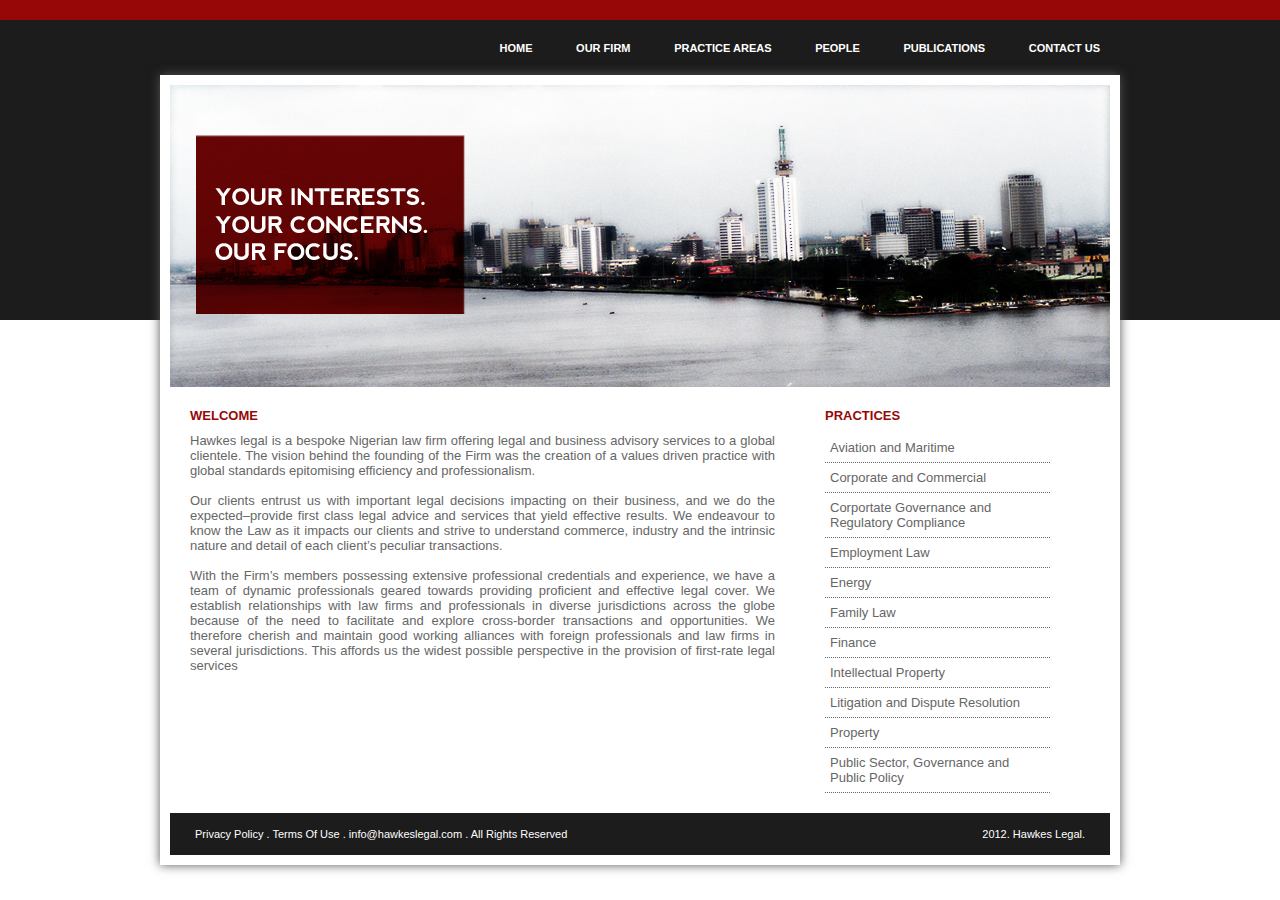
<file: index.html>
<!DOCTYPE html>

<html lang="en">
<head>
<meta charset="utf-8" />
<meta name="author" content="" />
<meta name="copyright" content="" />
<meta name="description" content="" />
<meta name="keywords" content="" /> 
<link rel="Shortcut Icon" href="favicon.ico" />
<link rel="icon" href="favicon.ico" type="image/x-icon" />

<link rel="stylesheet" href="style.css" type="text/css" />

<script src="js/jquery.js"></script>
<script src="js/slides.js"></script>

<title>Hawkes Legal website</title>


<script>
  $(function(){
    $('#slides').slides({
      preload: true,
      preloadImage: 'images/loading.gif',
      play: 3000,
      pause: 2500,
      hoverPause: true,
      slideSpeed: 350,
      fadeEasing: "easeOutQuad",
      effect: 'slide, fade'
    });
  });
</script>

</head>

<body>
    <div class="_back_magic"></div>

    <div class="_bg_ox_red top_stripe"></div>
    <div class="_content">
        <div class="header">
            <div class="logo"></div>
            <div class="nav">
                <ul>
                    <li><a href="index.html">home</a></li>
                    <li><a href="firm.html">our firm</a></li>
                    <li><a href="practice.html">practice areas</a></li>
                    <li><a href="people.html">people</a></li>
                    <li><a href="publications.html">publications</a></li>
                    <li><a href="#">contact us</a></li>
                </ul>
            </div>
            <div class="clear"></div>
        </div>
        <div class="_page_content">

            <div id="slides">
                <div class="slides_container">
                    <img src="images/_home_banner.jpg" />
                    <img src="images/_home_banner_ii.jpg" />
                    <img src="images/_home_banner.jpg" />
                </div>
            </div>

            <div class="spacer"></div>
            <div class="_padding_wings_20">

                <div class="pull_left _page_content_main">
                    <div class="topic_header">welcome</div>
                    <div class="topic_content">
                        Hawkes legal is a bespoke Nigerian law firm offering legal and business advisory services to a global clientele.
                        The vision behind the founding of the Firm was the creation of a values driven practice with global standards epitomising efficiency and professionalism. 
                        <br /><br />

                        Our clients entrust us with important legal decisions impacting on their business, 
                        and we do the expected–provide first class legal advice and services that yield effective results. 
                        We endeavour to know the Law as it impacts our clients and strive to understand commerce, industry 
                        and the intrinsic nature and detail of each client’s peculiar transactions.
                        <br /><br />

                        With the Firm’s members possessing extensive professional credentials and experience, 
                        we have a team of dynamic professionals geared towards providing proficient and effective legal cover.
                        We establish relationships with law firms and professionals in diverse jurisdictions across the globe because of 
                        the need to facilitate and explore cross-border transactions and opportunities. 
                        We therefore cherish and maintain good working alliances with foreign professionals and law firms in several jurisdictions. 
                        This affords us the widest possible perspective in the provision of first-rate legal services
                    </div>
                </div>

                <div class="pull_left _page_content_links _margin_left_50">
                    <div class="topic_header">practices</div>
                    <div class="topic_content">
                        <ul>
                            <li><a href="aviation.html">Aviation and Maritime</a></li>
                            <li><a href="#">Corporate and Commercial</a></li>
                            <li><a href="#">Corportate Governance and Regulatory Compliance</a></li>
                            <li><a href="#">Employment Law</a></li>
                            <li><a href="#">Energy</a></li>
                            <li><a href="#">Family Law</a></li>
                            <li><a href="#">Finance</a></li>
                            <li><a href="#">Intellectual Property</a></li>
                            <li><a href="#">Litigation and Dispute Resolution</a></li>
                            <li><a href="#">Property</a></li>
                            <li><a href="#">Public Sector, Governance and Public Policy</a></li>
                        </ul>
                    </div>
                </div>

                <div class="clear"></div>
            </div>
            
            

            <div class="footer">
                <div class="pull_left">
                    <a href="#">Privacy Policy</a> . <a href="#">Terms Of Use</a> . <a href="mailto://info@hawkeslegal.com">info@hawkeslegal.com</a> . <a href="#">All Rights Reserved</a>          
                </div>
                <div class="pull_right">2012. Hawkes Legal.</div>
                <div class="clear"></div>
            </div>
        </div>
    </div>
</body>
</html>
</file>
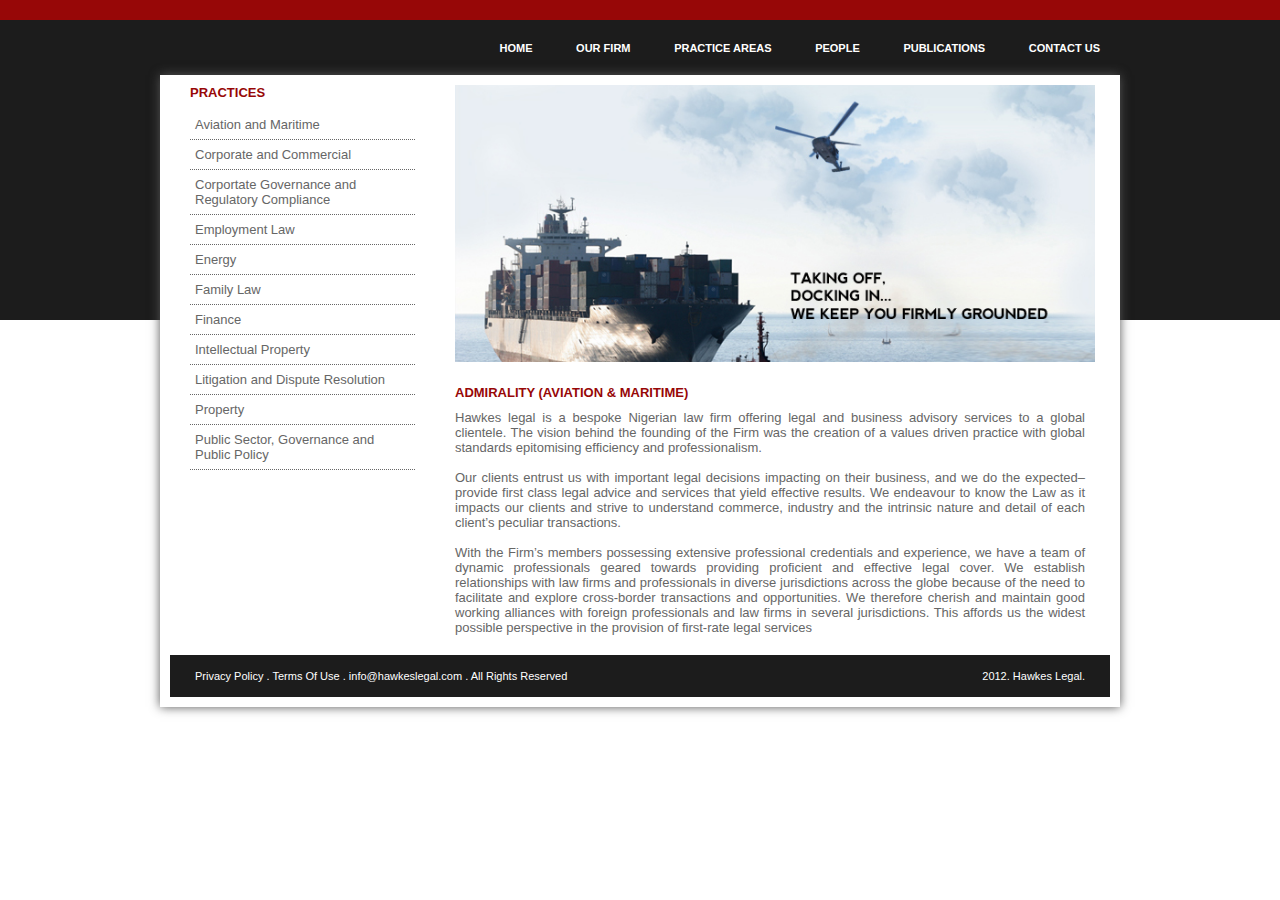
<file: aviation.html>
<!DOCTYPE html>

<html lang="en">
<head>
<meta charset="utf-8" />
<meta name="author" content="" />
<meta name="copyright" content="" />
<meta name="description" content="" />
<meta name="keywords" content="" /> 
<link rel="Shortcut Icon" href="favicon.ico" />
<link rel="icon" href="favicon.ico" type="image/x-icon" />

<link rel="stylesheet" href="style.css" type="text/css" />

<script src="js/jquery.js"></script>
<script src="js/slides.js"></script>

<title>Hawkes Legal website</title>

</head>

<body>
    <div class="_back_magic"></div>

    <div class="_bg_ox_red top_stripe"></div>
    <div class="_content">
        <div class="header">
            <div class="logo"></div>
            <div class="nav">
                <ul>
                    <li><a href="index.html">home</a></li>
                    <li><a href="firm.html">our firm</a></li>
                    <li><a href="practice.html">practice areas</a></li>
                    <li><a href="people.html">people</a></li>
                    <li><a href="publications.html">publications</a></li>
                    <li><a href="#">contact us</a></li>
                </ul>
            </div>
            <div class="clear"></div>
        </div>
        <div class="_page_content">
            <div class="_padding_wings_20">

                <div class="pull_left _page_content_links">
                    <div class="topic_header">practices</div>
                    <div class="topic_content">
                        <ul>
                            <li><a href="#">Aviation and Maritime</a></li>
                            <li><a href="#">Corporate and Commercial</a></li>
                            <li><a href="#">Corportate Governance and Regulatory Compliance</a></li>
                            <li><a href="#">Employment Law</a></li>
                            <li><a href="#">Energy</a></li>
                            <li><a href="#">Family Law</a></li>
                            <li><a href="#">Finance</a></li>
                            <li><a href="#">Intellectual Property</a></li>
                            <li><a href="#">Litigation and Dispute Resolution</a></li>
                            <li><a href="#">Property</a></li>
                            <li><a href="#">Public Sector, Governance and Public Policy</a></li>
                        </ul>
                    </div>
                </div>

                <div class="pull_left _page_content_main_70 _margin_left_40">
                    <img src="images/_hawkes_maritime_banner.jpg" class="_page_content_banner_inner" />

                    <div class="spacer"></div>
                    <div class="topic_header">ADMIRALITY (AVIATION & MARITIME)</div>
                    <div class="topic_content">
                        Hawkes legal is a bespoke Nigerian law firm offering legal and business advisory services to a global clientele.
                        The vision behind the founding of the Firm was the creation of a values driven practice with global standards epitomising efficiency and professionalism. 
                        <br /><br />

                        Our clients entrust us with important legal decisions impacting on their business, 
                        and we do the expected–provide first class legal advice and services that yield effective results. 
                        We endeavour to know the Law as it impacts our clients and strive to understand commerce, industry 
                        and the intrinsic nature and detail of each client’s peculiar transactions.
                        <br /><br />

                        With the Firm’s members possessing extensive professional credentials and experience, 
                        we have a team of dynamic professionals geared towards providing proficient and effective legal cover.
                        We establish relationships with law firms and professionals in diverse jurisdictions across the globe because of 
                        the need to facilitate and explore cross-border transactions and opportunities. 
                        We therefore cherish and maintain good working alliances with foreign professionals and law firms in several jurisdictions. 
                        This affords us the widest possible perspective in the provision of first-rate legal services
                    </div>
                </div>

                <div class="clear"></div>
            </div>
            
            

            <div class="footer">
                <div class="pull_left">
                    <a href="#">Privacy Policy</a> . <a href="#">Terms Of Use</a> . <a href="mailto://info@hawkeslegal.com">info@hawkeslegal.com</a> . <a href="#">All Rights Reserved</a>          
                </div>
                <div class="pull_right">2012. Hawkes Legal.</div>
                <div class="clear"></div>
            </div>
        </div>
    </div>
</body>
</html>
</file>
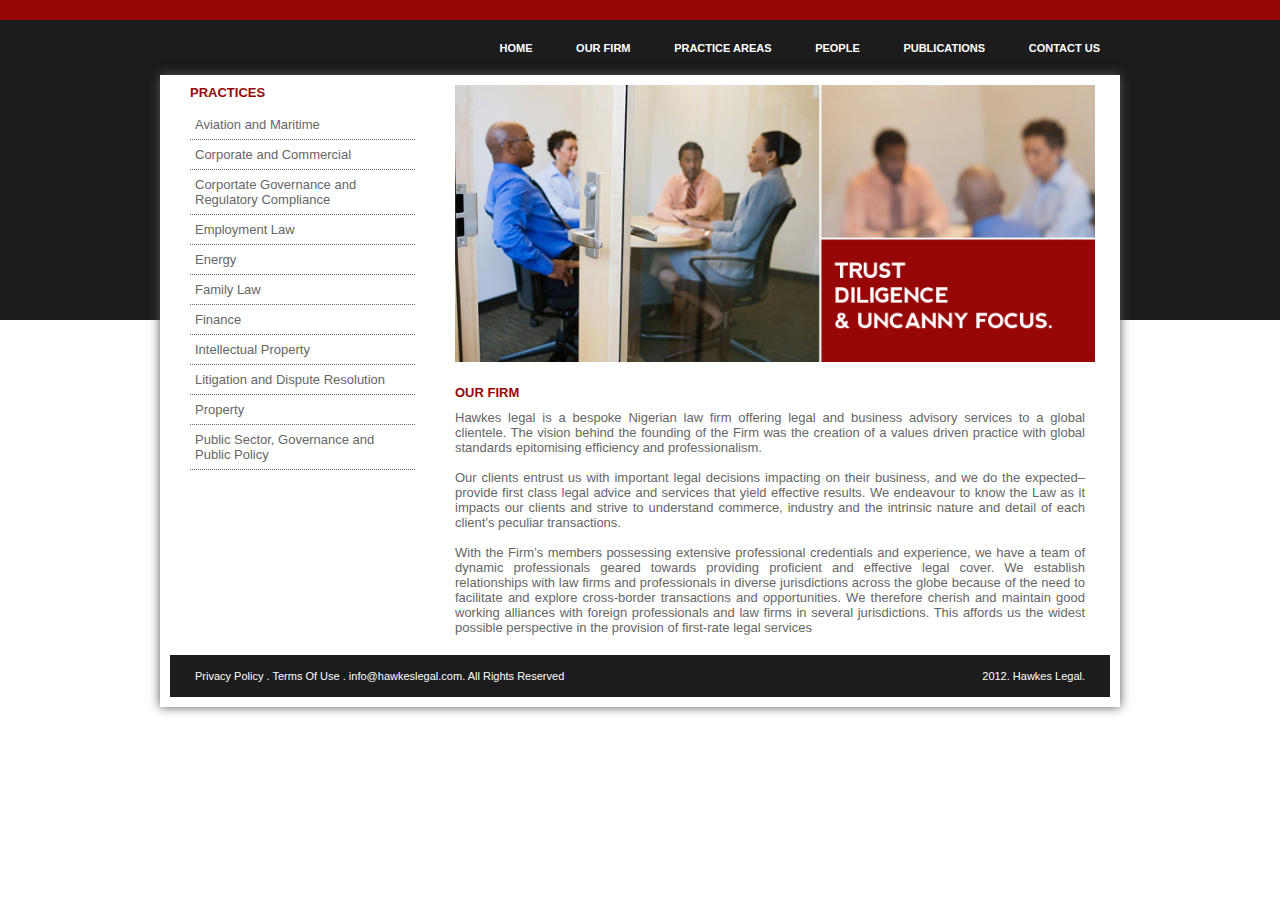
<file: firm.html>
<!DOCTYPE html>

<html lang="en">
<head>
<meta charset="utf-8" />
<meta name="author" content="" />
<meta name="copyright" content="" />
<meta name="description" content="" />
<meta name="keywords" content="" /> 
<link rel="Shortcut Icon" href="favicon.ico" />
<link rel="icon" href="favicon.ico" type="image/x-icon" />

<link rel="stylesheet" href="style.css" type="text/css" />

<script src="js/jquery.js"></script>
<script src="js/slides.js"></script>

<title>Hawkes Legal website</title>

</head>

<body>
    <div class="_back_magic"></div>

    <div class="_bg_ox_red top_stripe"></div>
    <div class="_content">
        <div class="header">
            <div class="logo"></div>
            <div class="nav">
                <ul>
                    <li><a href="index.html">home</a></li>
                    <li><a href="firm.html">our firm</a></li>
                    <li><a href="practice.html">practice areas</a></li>
                    <li><a href="people.html">people</a></li>
                    <li><a href="publications.html">publications</a></li>
                    <li><a href="#">contact us</a></li>
                </ul>
            </div>
            <div class="clear"></div>
        </div>
        <div class="_page_content">
            <div class="_padding_wings_20">

                <div class="pull_left _page_content_links">
                    <div class="topic_header">practices</div>
                    <div class="topic_content">
                        <ul>
                            <li><a href="aviation.html">Aviation and Maritime</a></li>
                            <li><a href="#">Corporate and Commercial</a></li>
                            <li><a href="#">Corportate Governance and Regulatory Compliance</a></li>
                            <li><a href="#">Employment Law</a></li>
                            <li><a href="#">Energy</a></li>
                            <li><a href="#">Family Law</a></li>
                            <li><a href="#">Finance</a></li>
                            <li><a href="#">Intellectual Property</a></li>
                            <li><a href="#">Litigation and Dispute Resolution</a></li>
                            <li><a href="#">Property</a></li>
                            <li><a href="#">Public Sector, Governance and Public Policy</a></li>
                        </ul>
                    </div>
                </div>

                <div class="pull_left _page_content_main_70 _margin_left_40">
                    <img src="images/_our_firm_banner.jpg" class="_page_content_banner_inner" />

                    <div class="spacer"></div>
                    <div class="topic_header">OUR FIRM</div>
                    <div class="topic_content">
                        Hawkes legal is a bespoke Nigerian law firm offering legal and business advisory services to a global clientele.
                        The vision behind the founding of the Firm was the creation of a values driven practice with global standards epitomising efficiency and professionalism. 
                        <br /><br />

                        Our clients entrust us with important legal decisions impacting on their business, 
                        and we do the expected–provide first class legal advice and services that yield effective results. 
                        We endeavour to know the Law as it impacts our clients and strive to understand commerce, industry 
                        and the intrinsic nature and detail of each client’s peculiar transactions.
                        <br /><br />

                        With the Firm’s members possessing extensive professional credentials and experience, 
                        we have a team of dynamic professionals geared towards providing proficient and effective legal cover.
                        We establish relationships with law firms and professionals in diverse jurisdictions across the globe because of 
                        the need to facilitate and explore cross-border transactions and opportunities. 
                        We therefore cherish and maintain good working alliances with foreign professionals and law firms in several jurisdictions. 
                        This affords us the widest possible perspective in the provision of first-rate legal services
                    </div>
                </div>

                <div class="clear"></div>
            </div>
            
            

            <div class="footer">
                <div class="pull_left">
                    <a href="#">Privacy Policy</a> . <a href="#">Terms Of Use</a> . <a href="mailto://info@hawkeslegal.com">info@hawkeslegal.com</a>.  <a href="#">All Rights Reserved</a>          
                </div>
                <div class="pull_right">2012. Hawkes Legal. </div>
                <div class="clear"></div>
            </div>
        </div>
    </div>
</body>
</html>
</file>
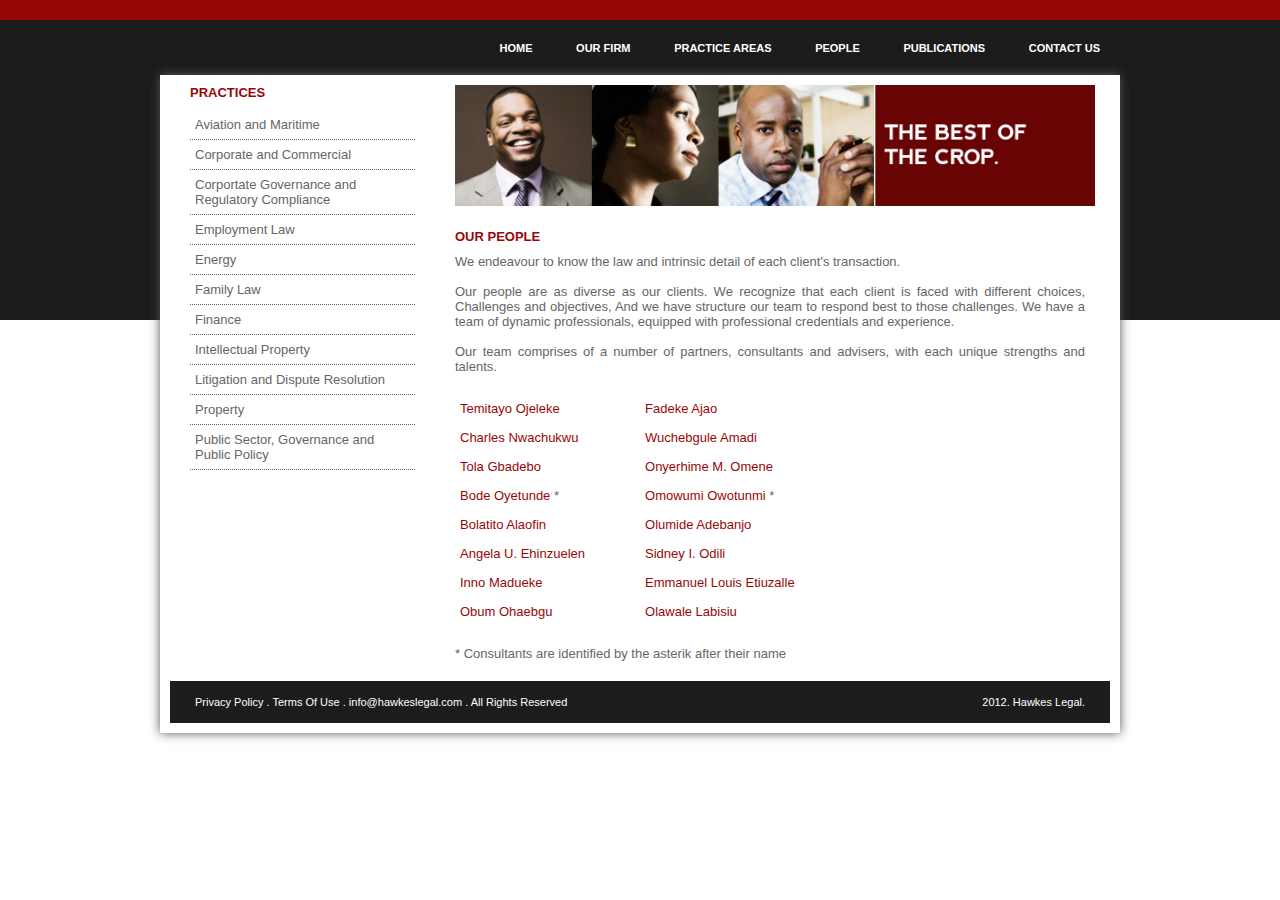
<file: people.html>
<!DOCTYPE html>

<html lang="en">
<head>
<meta charset="utf-8" />
<meta name="author" content="" />
<meta name="copyright" content="" />
<meta name="description" content="" />
<meta name="keywords" content="" /> 
<link rel="Shortcut Icon" href="favicon.ico" />
<link rel="icon" href="favicon.ico" type="image/x-icon" />

<link rel="stylesheet" href="style.css" type="text/css" />

<script src="js/jquery.js"></script>
<script src="js/slides.js"></script>

<title>Hawkes Legal website</title>

</head>

<body>
    <div class="_back_magic"></div>

    <div class="_bg_ox_red top_stripe"></div>
    <div class="_content">
        <div class="header">
            <div class="logo"></div>
            <div class="nav">
                <ul>
                    <li><a href="index.html">home</a></li>
                    <li><a href="firm.html">our firm</a></li>
                    <li><a href="practice.html">practice areas</a></li>
                    <li><a href="people.html">people</a></li>
                    <li><a href="publications.html">publications</a></li>
                    <li><a href="#">contact us</a></li>
                </ul>
            </div>
            <div class="clear"></div>
        </div>
        <div class="_page_content">
            <div class="_padding_wings_20">

                <div class="pull_left _page_content_links">
                    <div class="topic_header">practices</div>
                    <div class="topic_content">
                        <ul>
                            <li><a href="aviation.html">Aviation and Maritime</a></li>
                            <li><a href="#">Corporate and Commercial</a></li>
                            <li><a href="#">Corportate Governance and Regulatory Compliance</a></li>
                            <li><a href="#">Employment Law</a></li>
                            <li><a href="#">Energy</a></li>
                            <li><a href="#">Family Law</a></li>
                            <li><a href="#">Finance</a></li>
                            <li><a href="#">Intellectual Property</a></li>
                            <li><a href="#">Litigation and Dispute Resolution</a></li>
                            <li><a href="#">Property</a></li>
                            <li><a href="#">Public Sector, Governance and Public Policy</a></li>
                        </ul>
                    </div>
                </div>

                <div class="pull_left _page_content_main_70 _margin_left_40">
                    <img src="images/_people_banner.jpg" class="_page_content_banner_inner" />

                    <div class="spacer"></div>
                    <div class="topic_header">OUR PEOPLE</div>
                    <div class="topic_content">
                        We endeavour to know the law and intrinsic detail of each client's transaction.
                        <br /><br />

                        Our people are as diverse as our clients. We recognize that each client is faced with different choices,
                        Challenges and objectives, And we have structure our team to respond best to those challenges. We have a team of dynamic
                        professionals, equipped with professional credentials and experience.
                        <br /><br />

                        Our team comprises of a number of partners, consultants and advisers, with each unique strengths and talents.

                        <div class="spacer"></div>
                        <div id="people">
                            <ul class="pull_left">
                                <li><a href="#">Temitayo Ojeleke</a></li>
                                <li><a href="#">Charles Nwachukwu</a></li>
                                <li><a href="#">Tola Gbadebo</a></li>
                                <li><a href="#">Bode Oyetunde</a> *</li>
                                <li><a href="#">Bolatito Alaofin</a></li>
                                <li><a href="#">Angela U. Ehinzuelen</a></li>
                                <li><a href="#">Inno Madueke</a></li>
                                <li><a href="#">Obum Ohaebgu</a></li>
                            </ul>

                            <ul class="pull_left _margin_left_50">
                                <li><a href="#">Fadeke Ajao</a></li>
                                <li><a href="#">Wuchebgule Amadi</a></li>
                                <li><a href="#">Onyerhime M. Omene</a></li>
                                <li><a href="#">Omowumi Owotunmi</a> *</li>
                                <li><a href="#">Olumide Adebanjo</a></li>
                                <li><a href="#">Sidney I. Odili</a></li>
                                <li><a href="#">Emmanuel Louis Etiuzalle</a></li>
                                <li><a href="#">Olawale Labisiu</a></li>
                            </ul>
                            <div class="clear"></div>
                        </div>
                        <div class="spacer"></div>
                        * Consultants are identified by the asterik after their name
                    </div>
                </div>

                <div class="clear"></div>
            </div>
            
            

            <div class="footer">
                <div class="pull_left">
                    <a href="#">Privacy Policy</a> . <a href="#">Terms Of Use</a> . <a href="mailto://info@hawkeslegal.com">info@hawkeslegal.com</a> . <a href="#">All Rights Reserved</a>      
                </div>
                <div class="pull_right">2012. Hawkes Legal. </div>
                <div class="clear"></div>
            </div>
        </div>
    </div>
</body>
</html>
</file>
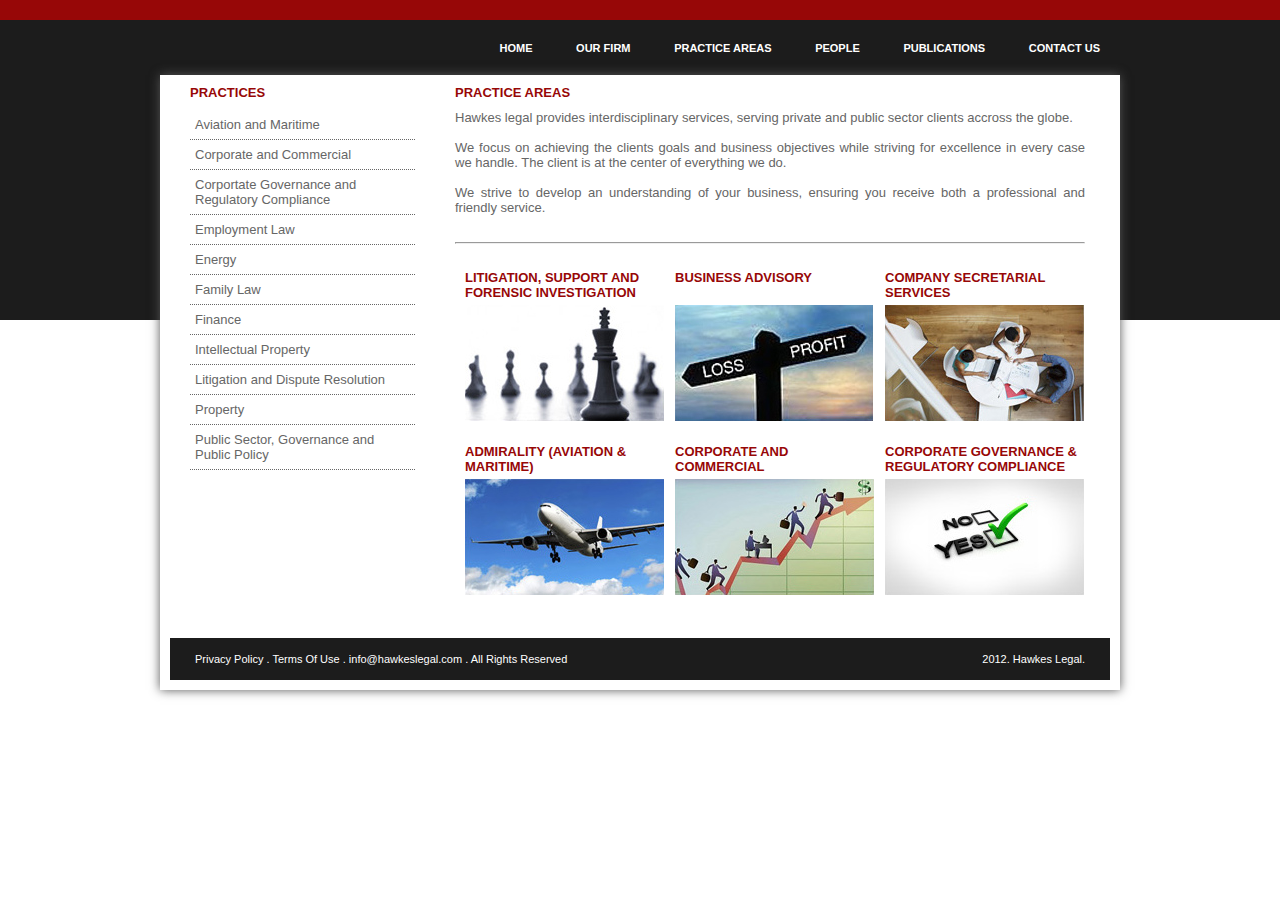
<file: practice.html>
<!DOCTYPE html>

<html lang="en">
<head>
<meta charset="utf-8" />
<meta name="author" content="" />
<meta name="copyright" content="" />
<meta name="description" content="" />
<meta name="keywords" content="" /> 
<link rel="Shortcut Icon" href="favicon.ico" />
<link rel="icon" href="favicon.ico" type="image/x-icon" />

<link rel="stylesheet" href="style.css" type="text/css" />

<script src="js/jquery.js"></script>
<script src="js/slides.js"></script>

<title>Hawkes Legal website</title>

</head>

<body>
    <div class="_back_magic"></div>

    <div class="_bg_ox_red top_stripe"></div>
    <div class="_content">
        <div class="header">
            <div class="logo">

            </div>
            <div class="nav">
                <ul>
                    <li><a href="index.html">home</a></li>
                    <li><a href="firm.html">our firm</a></li>
                    <li><a href="practice.html">practice areas</a></li>
                    <li><a href="people.html">people</a></li>
                    <li><a href="publications.html">publications</a></li>
                    <li><a href="#">contact us</a></li>
                </ul>
            </div>
            <div class="clear"></div>
        </div>
        <div class="_page_content">
            <div class="_padding_wings_20">

                <div class="pull_left _page_content_links">
                    <div class="topic_header">practices</div>
                    <div class="topic_content">
                        <ul>
                            <li><a href="aviation.html">Aviation and Maritime</a></li>
                            <li><a href="#">Corporate and Commercial</a></li>
                            <li><a href="#">Corportate Governance and Regulatory Compliance</a></li>
                            <li><a href="#">Employment Law</a></li>
                            <li><a href="#">Energy</a></li>
                            <li><a href="#">Family Law</a></li>
                            <li><a href="#">Finance</a></li>
                            <li><a href="#">Intellectual Property</a></li>
                            <li><a href="#">Litigation and Dispute Resolution</a></li>
                            <li><a href="#">Property</a></li>
                            <li><a href="#">Public Sector, Governance and Public Policy</a></li>
                        </ul>
                    </div>
                </div>

                <div class="pull_left _page_content_main_70 _margin_left_40">
                    <div class="topic_header">PRACTICE AREAS</div>
                    <div class="topic_content">
                        Hawkes legal provides interdisciplinary services, serving private and public sector clients accross the globe.<br /><br />

                        We focus on achieving the clients goals and business objectives while striving for excellence in every case we handle.
                        The client is at the center of everything we do.<br /><br />

                        We strive to develop an understanding of your business, ensuring you receive both a professional and friendly service.
                        
                        <div class="spacer"> </div>
                        <hr />
                        <div class="spacer"> </div>

                        <div id="practice_areas">
                            <div class="pull_left _margin_left_10 _box">
                                <div class="topic_header">Litigation, Support and Forensic Investigation</div>
                                <div><img src="images/_litigation_banner.jpg" /></div>
                            </div>

                            <div class="pull_left _margin_left_10 _box">
                                <div class="topic_header">Business Advisory</div>
                                <div><img src="images/_business_advisory_banner.jpg" /></div>
                            </div>

                            <div class="pull_left _margin_left_10 _box">
                                <div class="topic_header">Company Secretarial Services</div>
                                <div><img src="images/_corp_secretary.jpg" /></div>
                            </div>

                            <div class="pull_left _margin_left_10 _box">
                                <div class="topic_header">Admirality (Aviation & Maritime)</div>
                                <div><img src="images/_aviation.jpg" /></div>
                            </div>


                            <div class="pull_left _margin_left_10 _box">
                                <div class="topic_header">Corporate and Commercial</div>
                                <div><img src="images/_finance.jpg" /></div>
                            </div>

                            <div class="pull_left _margin_left_10 _box">
                                <div class="topic_header">Corporate Governance & Regulatory Compliance</div>
                                <div><img src="images/_compliance.jpg" /></div>
                            </div>
                            <div class="clear"></div>
                        </div>
                    </div>
                </div>

                <div class="clear"></div>
            </div>
            
            

            <div class="footer">
                <div class="pull_left">
                    <a href="#">Privacy Policy</a> . <a href="#">Terms Of Use</a> . <a href="mailto://info@hawkeslegal.com">info@hawkeslegal.com</a> . <a href="#">All Rights Reserved</a>      
                </div>
                <div class="pull_right">2012. Hawkes Legal. </div>
                <div class="clear"></div>
            </div>
        </div>
    </div>
</body>
</html>
</file>
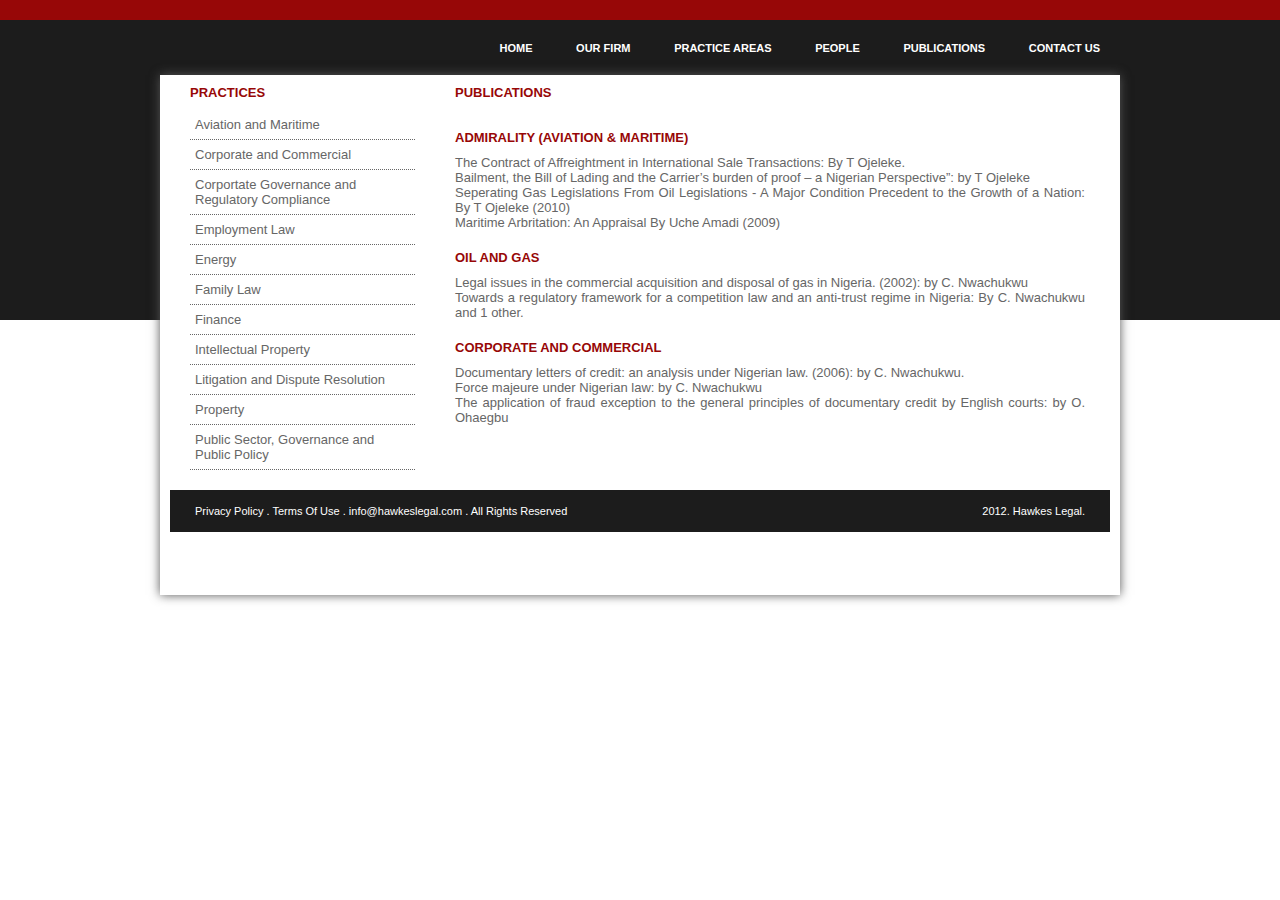
<file: publications.html>
<!DOCTYPE html>

<html lang="en">
<head>
<meta charset="utf-8" />
<meta name="author" content="" />
<meta name="copyright" content="" />
<meta name="description" content="" />
<meta name="keywords" content="" /> 
<link rel="Shortcut Icon" href="favicon.ico" />
<link rel="icon" href="favicon.ico" type="image/x-icon" />

<link rel="stylesheet" href="style.css" type="text/css" />

<script src="js/jquery.js"></script>
<script src="js/slides.js"></script>

<title>Hawkes Legal website</title>

</head>

<body>
    <div class="_back_magic"></div>

    <div class="_bg_ox_red top_stripe"></div>
    <div class="_content">
        <div class="header">
            <div class="logo"></div>
            <div class="nav">
                <ul>
                    <li><a href="index.html">home</a></li>
                    <li><a href="firm.html">our firm</a></li>
                    <li><a href="practice.html">practice areas</a></li>
                    <li><a href="people.html">people</a></li>
                    <li><a href="publications.html">publications</a></li>
                    <li><a href="#">contact us</a></li>
                </ul>
            </div>
            <div class="clear"></div>
        </div>
        <div class="_page_content">
            <div class="_padding_wings_20">

                <div class="pull_left _page_content_links">
                    <div class="topic_header">practices</div>
                    <div class="topic_content">
                        <ul>
                            <li><a href="aviation.html">Aviation and Maritime</a></li>
                            <li><a href="#">Corporate and Commercial</a></li>
                            <li><a href="#">Corportate Governance and Regulatory Compliance</a></li>
                            <li><a href="#">Employment Law</a></li>
                            <li><a href="#">Energy</a></li>
                            <li><a href="#">Family Law</a></li>
                            <li><a href="#">Finance</a></li>
                            <li><a href="#">Intellectual Property</a></li>
                            <li><a href="#">Litigation and Dispute Resolution</a></li>
                            <li><a href="#">Property</a></li>
                            <li><a href="#">Public Sector, Governance and Public Policy</a></li>
                        </ul>
                    </div>
                </div>

                <div class="pull_left _page_content_main_70 _margin_left_40">
                    <div class="topic_header">PUBLICATIONS</div>
                    <div class="topic_content">
    
                        <div class="spacer"></div>
                        <div class="topic_header">ADMIRALITY (AVIATION & MARITIME)</div>
                        <div class="topic_content">
                            The Contract of Affreightment in International Sale Transactions: By <b>T Ojeleke</b>. <br />
                            Bailment, the Bill of Lading and the Carrier’s burden of proof – a Nigerian Perspective”: by <b>T Ojeleke</b> <br />
                            Seperating Gas Legislations From Oil Legislations - A Major Condition Precedent to the Growth of a Nation: By <b>T Ojeleke (2010)</b> <br />
                            Maritime Arbritation: An Appraisal By <b>Uche Amadi (2009)</b>
                        </div>


                        <div class="spacer"></div>
                        <div class="topic_header">OIL AND GAS</div>
                        <div class="topic_content">
                            Legal issues in the commercial acquisition and disposal of gas in Nigeria. (2002): by C. Nwachukwu <br />
                            Towards a regulatory framework for a competition law and an anti-trust regime in Nigeria: By C. Nwachukwu and 1 other.
                        </div>


                        <div class="spacer"></div>
                        <div class="topic_header">CORPORATE AND COMMERCIAL</div>
                        <div class="topic_content">
                            Documentary letters of credit: an analysis under Nigerian law. (2006): by C. Nwachukwu. <br />
                            Force majeure under Nigerian law: by C. Nwachukwu <br />
                            The application of fraud exception to the general principles of documentary credit by English courts: by O. Ohaegbu <br />
                        </div>
                    </div>
                </div>

                <div class="clear"></div>
            </div>
            
            

            <div class="footer">
                <div class="pull_left">
                    <a href="#">Privacy Policy</a> . <a href="#">Terms Of Use</a> . <a href="mailto://info@hawkeslegal.com">info@hawkeslegal.com</a> . <a href="#">All Rights Reserved</a>      
                </div>
                <div class="pull_right">2012. Hawkes Legal. </div>
                <div class="clear"></div>
            </div>
        </div>
    </div>
</body>
</html>
</file>
<file: style.css>
/*******************
CSS RESET
********************/
/* http://meyerweb.com/eric/tools/css/reset/ 
   v2.0 | 20110126
   License: none (public domain)
*/

html, body, div, span, applet, object, iframe,
h1, h2, h3, h4, h5, h6, p, blockquote, pre,
a, abbr, acronym, address, big, cite, code,
del, dfn, em, img, ins, kbd, q, s, samp,
small, strike, strong, sub, sup, tt, var,
b, u, i, center,
dl, dt, dd, ol, ul, li,
fieldset, form, label, legend,
table, caption, tbody, tfoot, thead, tr, th, td,
article, aside, canvas, details, embed, 
figure, figcaption, footer, header, hgroup, 
menu, nav, output, ruby, section, summary,
time, mark, audio, video {
    margin: 0;
    padding: 0;
    border: 0;
    font-size: 100%;
    font: inherit;
    vertical-align: baseline;
}
/* HTML5 display-role reset for older browsers */
article, aside, details, figcaption, figure, 
footer, header, hgroup, menu, nav, section {
    display: block;
}

a {
  text-decoration: none;
}

a:hover {
    cursor: pointer;
}

body {
  padding: 0px;
  margin: 0px;
  font-family: "Helvetica Neue", Helvetica, Arial, sans-serif;
  font-size: 13px;
  color: #666;
}

.top_stripe {
    height: 20px;
}

._bg_ox_red {
    background-color: #970707
}

._content {
    width: 960px;
    margin: 0 auto;
}


._page_content {
    background-color: #fff;
    min-height: 500px;

    padding: 10px;
	box-shadow: 0 0 10px #555;
    margin-bottom: 30px;
}

._back_magic {
    background-color: #1c1c1c;
    height: 300px;

    position: absolute;
    z-index: -50;
    top: 20px;
    left: 0px;
    width: 100%;
}

._padding_wings_20 {
    padding: 0px 20px;
}

._margin_left_10 { margin-left: 10px; }
._margin_left_20 { margin-left: 20px; }
._margin_left_30 { margin-left: 30px; }
._margin_left_40 { margin-left: 40px; }
._margin_left_50 { margin-left: 50px; }

.header {
    margin: 20px 0px;
}

.logo {
    float: left;
}

.nav {
    float: right;
}

.nav ul {
}

.nav li {
    display: inline;
    padding: 3px 20px;
    text-transform: uppercase;
    font-weight: bold;
}

.nav li a {
    color: #fff;
    font-size: 11px;
}

.footer {  
    margin-top: 20px;
    font-size: 11px;
    padding: 15px 25px; 
    background-color: #1c1c1c;
    color: #fff;
}

.footer a {
    color: #fff;
}

.spacer { height: 20px; clear: both; }

.pull_left { float: left; }
.pull_right { float: right; }

.topic_header { color: #970707; text-transform: uppercase; font-weight: bold; }
.topic_content { margin-top: 10px; }

._page_content_links { width: 25%; }
._page_content_main { width: 65%; text-align: justify;  }
._page_content_main_70 { width: 70%; text-align: justify;  }

._page_content_banner_inner { width: 640px; }

._page_content_links ul { 
    padding: 0px;
}

._page_content_links ul li { 
    display: block;
    padding: 7px 5px;
    border-bottom: dotted 1px #666;
}

._page_content_links ul li a { 
    color: #666;
}

._page_content_links ul li a:hover { 
    color: #1c1c1c;
}

.clear {
    clear: both;
}


#people ul {}
#people ul li {
    display: block;
    padding: 7px 5px;
}

#people ul li a{
    color: #970707
}


#practice_areas {}
#practice_areas .topic_header {
    text-align: left;
    height: 35px;
}

._box {
    width: 200px;
    margin-bottom: 20px;
}


/****** slider crap ********/
#slides {
z-index: 100;
}

#slides .next,#slides .prev {
}

.slides_container {
width: 980px;
height: 303px;
overflow: hidden;
position: relative;
}

#slides .next {
}
</file>
